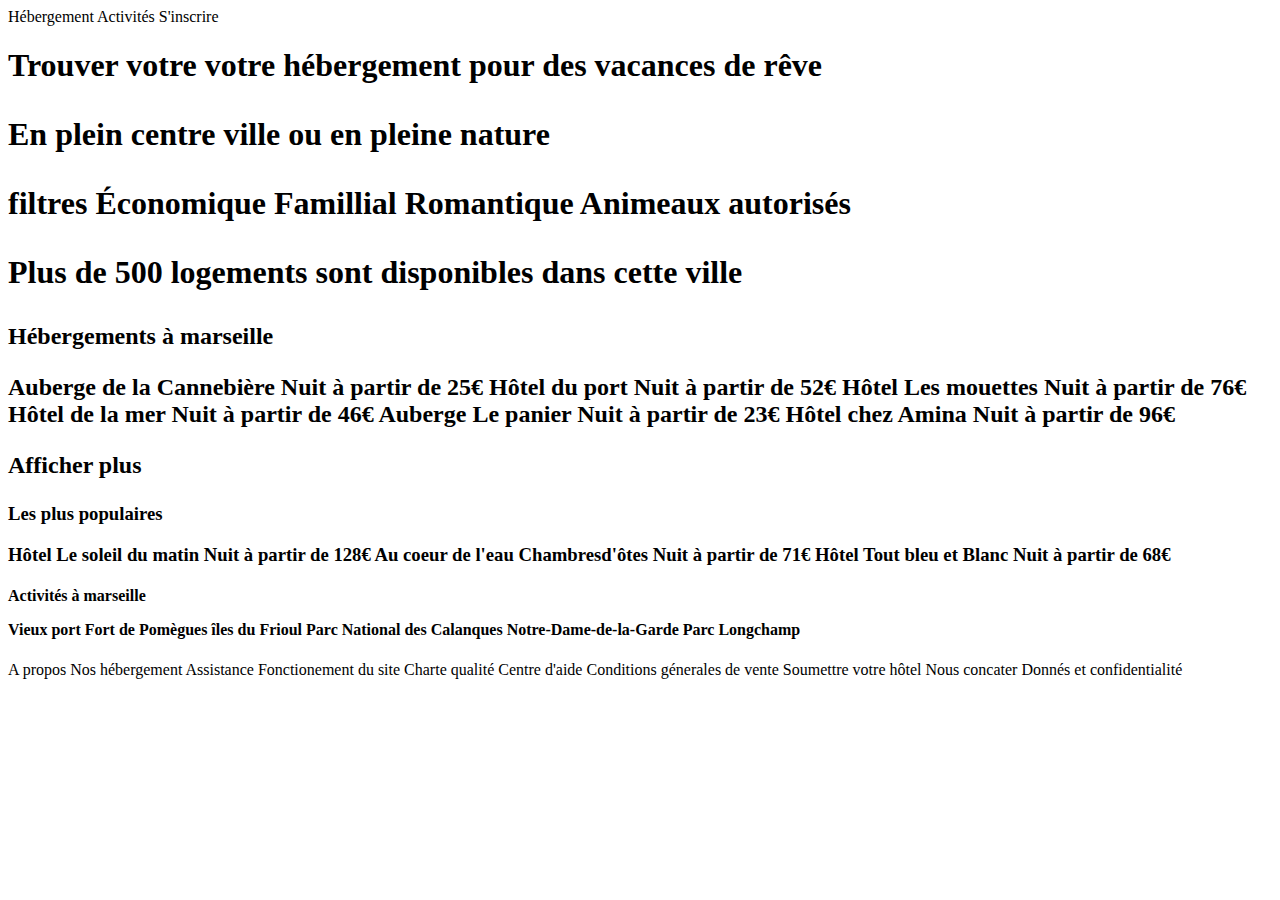
<file: reservia_maquette.html>
<!DOCTYPE html>
<html lang="fr">
<head>
    <meta charset="UTF-8">
    <meta name="viewport" content="width=device-width, initial-scale=1.0">
    <meta http-equiv="X-UA-Compatible" content="ie=edge">
    <link rel="stylesheet" href="style.css">  
    <title>Reservia</title>
</head>
<body>
<header>Hébergement  Activités S'inscrire</header>
<h1>
    Trouver votre votre hébergement pour des vacances de rêve
    <p>En plein centre ville ou en pleine nature</p>
    <p>filtres &Eacute;conomique Famillial Romantique Animeaux autorisés </p> 
    <p>Plus de 500 logements sont disponibles dans cette ville </p>
</h1>
<h2>
    Hébergements à marseille
    <P>Auberge de la Cannebière Nuit à partir de 25&euro; Hôtel du port Nuit à partir de 52&euro; Hôtel Les mouettes Nuit à partir de 76&euro; Hôtel de la mer Nuit à partir de 46&euro; Auberge Le panier Nuit à partir de 23&euro; Hôtel chez Amina Nuit à partir de 96&euro;</P>
    <p>Afficher plus</p>
</h2>
<h3>
    Les plus populaires
    <p> Hôtel Le soleil du matin Nuit à partir de 128&euro; Au coeur de l'eau Chambresd'ôtes Nuit à partir de 71&euro; Hôtel Tout bleu et Blanc Nuit à partir de 68&euro; </p>
</h3>
<h4>
    Activités à marseille
    <p> Vieux port Fort de Pomègues îles du Frioul Parc National des Calanques Notre-Dame-de-la-Garde Parc Longchamp</p>
</h4>
<footer>
    A propos Nos hébergement Assistance Fonctionement du site Charte qualité Centre d'aide Conditions génerales de vente Soumettre votre hôtel Nous concater Donnés et confidentialité
</footer>
</body>
</html>
</file>
<file: style.css>
/* CSS de desktop
</file>
